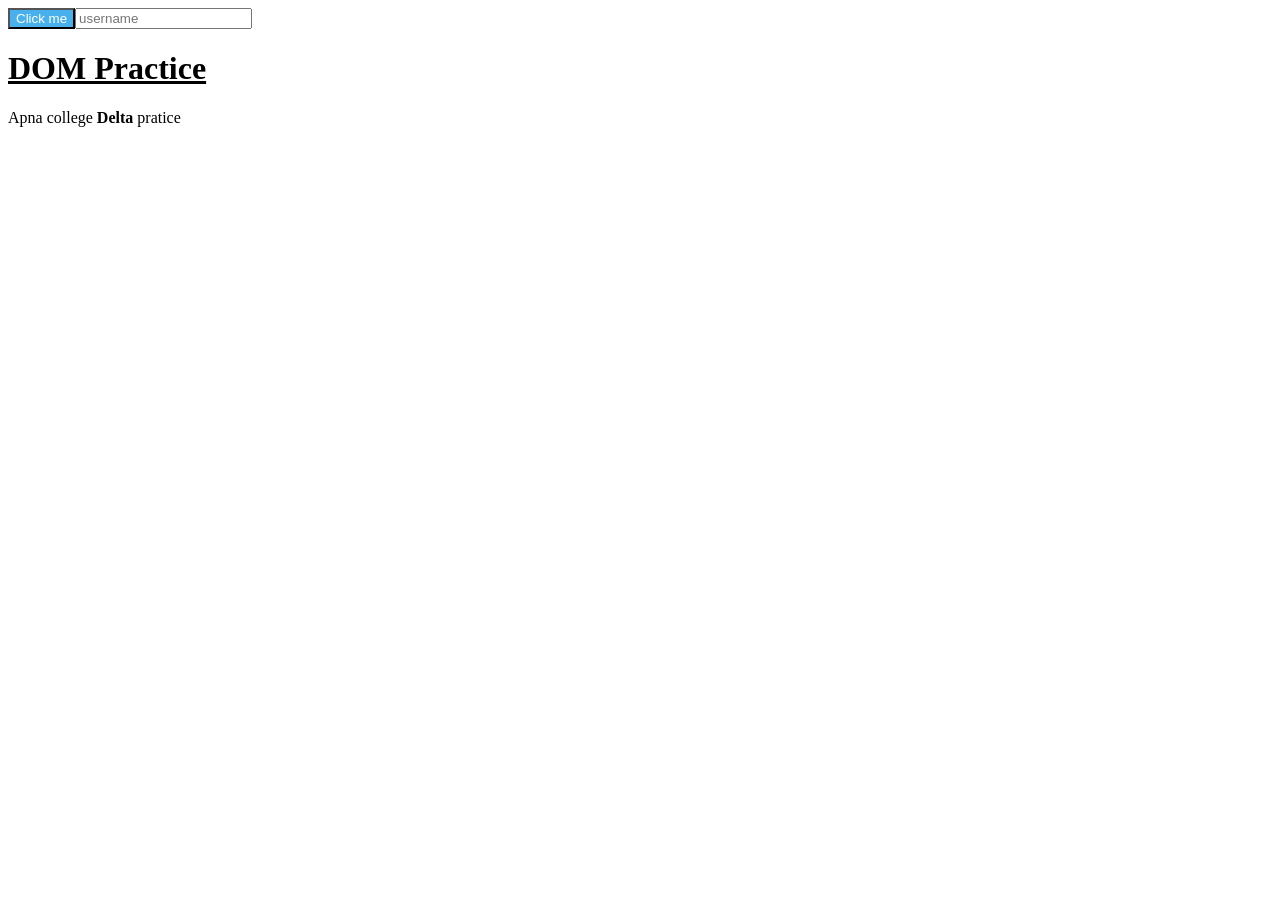
<file: DOM/index.html>
<!DOCTYPE html>
<html lang="en">
  <head>
    <meta charset="UTF-8" />
    <meta http-equiv="X-UA-Compatible" content="IE=edge" />
    <meta name="viewport" content="width=device-width, initial-scale=1.0" />
    <title>Spider-Man</title>
    <link rel="stylesheet" href="style.css" />
  </head>
  <body>
    <!-- <h1>Spider Man</h1>
    <img src="spiderman_img.png" id="mainImg" />
    <h2>About</h2>
    <p>
      <b>Spider-Man</b> is a superhero appearing in American comic books
      published by
      <a href="https://www.google.com/search?q=Marvel+Comics">Marvel Comics</a>.
      Created by writer-editor <b>Stan Lee</b> and artist <b>Steve Ditko</b>, he
      first appeared in the anthology comic book
      <a href="https://www.google.com/search?q=Amazing+Fantasy"
        >Amazing Fantasy</a
      >
      #15 (August 1962) in the <a href="#">Silver Age of Comic Books</a>. He has
      been featured in comic books, television shows, films, video games,
      novels, and plays
    </p>

    <div class="box">
      <h4>Publication Info</h4>
      <ul>
        <li><a href="#" class="boxLink">Publisher</a></li>
        <li><a href="#" class="boxLink">First Appearance</a></li>
        <li>
          Created by
          <ul>
            <li><a href="#" class="boxLink">Stan Lee</a></li>
            <li><a href="#" class="boxLink">Steve Ditko</a></li>
          </ul>
        </li>
      </ul>
    </div>

    <h2>Creation & Development</h2>
    <p id="description">
      In 1962, with the success of the Fantastic Four, Marvel Comics editor and
      head writer Stan Lee was casting for a new superhero idea. He said the
      idea for Spider-Man arose from a surge in teenage demand for comic books
      and the desire to create a character with whom teens could identify. As
      with Fantastic Four, Lee saw Spider-Man as an opportunity to "get out of
      his system" what he felt was missing in comic books. In his autobiography,
      Lee cites the non-superhuman pulp magazine crime fighter the Spider as a
      great influence, and in a multitude of print and video interviews, Lee
      stated he was further inspired by seeing a spider climb up a wall—adding
      in his autobiography that he has told that story so often he has become
      unsure of whether or not this is true.
    </p>
    <div class="images">
      <img src="creation_1.png" class="oldImg" />
      <img src="creation_2.jpeg" class="oldImg" />
      <img src="creation_3.jpeg" class="oldImg" />
    </div> -->

    <script src="app.js"></script>
  </body>
</html>
</file>
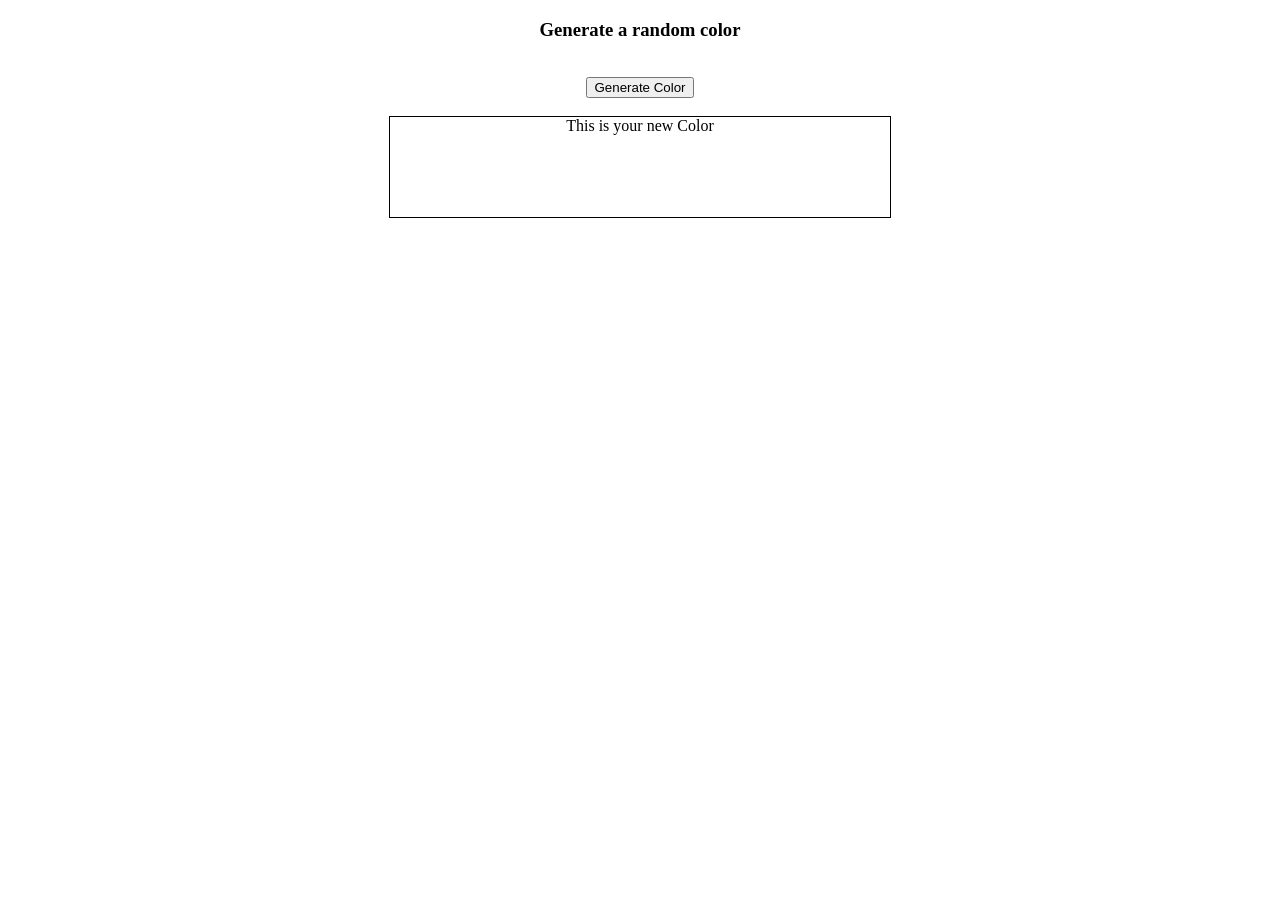
<file: Random Color Generator/Index.html>
<!DOCTYPE html>
<html lang="en">
<head>
    <meta charset="UTF-8">
    <meta name="viewport" content="width=device-width, initial-scale=1.0">
    <link rel="stylesheet" href="style.css">
    <title>Random color generator</title>
</head>
<body>

    <h3>Generate a random color</h3>
    <br>
    <button>Generate Color</button>
    <br>
    <br>
    <div>This is your new Color</div>


    <script src="app.js"></script>
</body>
</html>
</file>
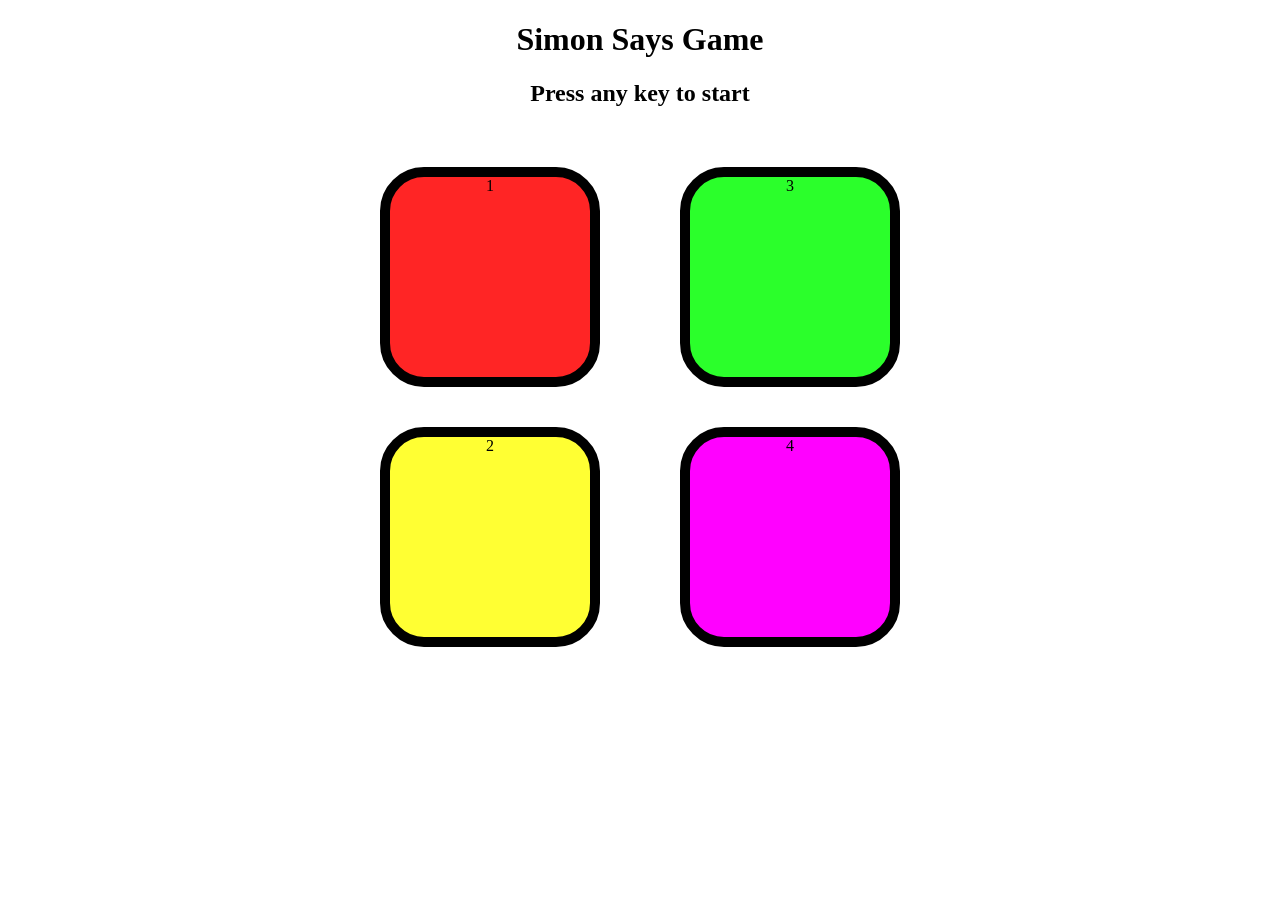
<file: Simon Say Game/index.html>
<!DOCTYPE html>
<html lang="en">

<head>
    <meta charset="UTF-8">
    <meta name="viewport" content="width=device-width, initial-scale=1.0">
    <link rel="stylesheet" href="style.css">
    <title>Simon Says Game</title>
</head>

<body>

    <h1>Simon Says Game</h1>
    <h2>Press any key to start</h2>

    <div class="btn-container">
        <div class="line-one">
            <div class="btn red" type="button" id="red">1</div>
            <div class="btn yellow" type="button" id="yellow">2</div>
        </div>
        <div class="line-two">
            <div class="btn green" type="button" id="green">3</div>
            <div class="btn purple" type="button" id="purple">4</div>
        </div>

    </div>


    <script src="app.js"></script>
</body>

</html>
</file>
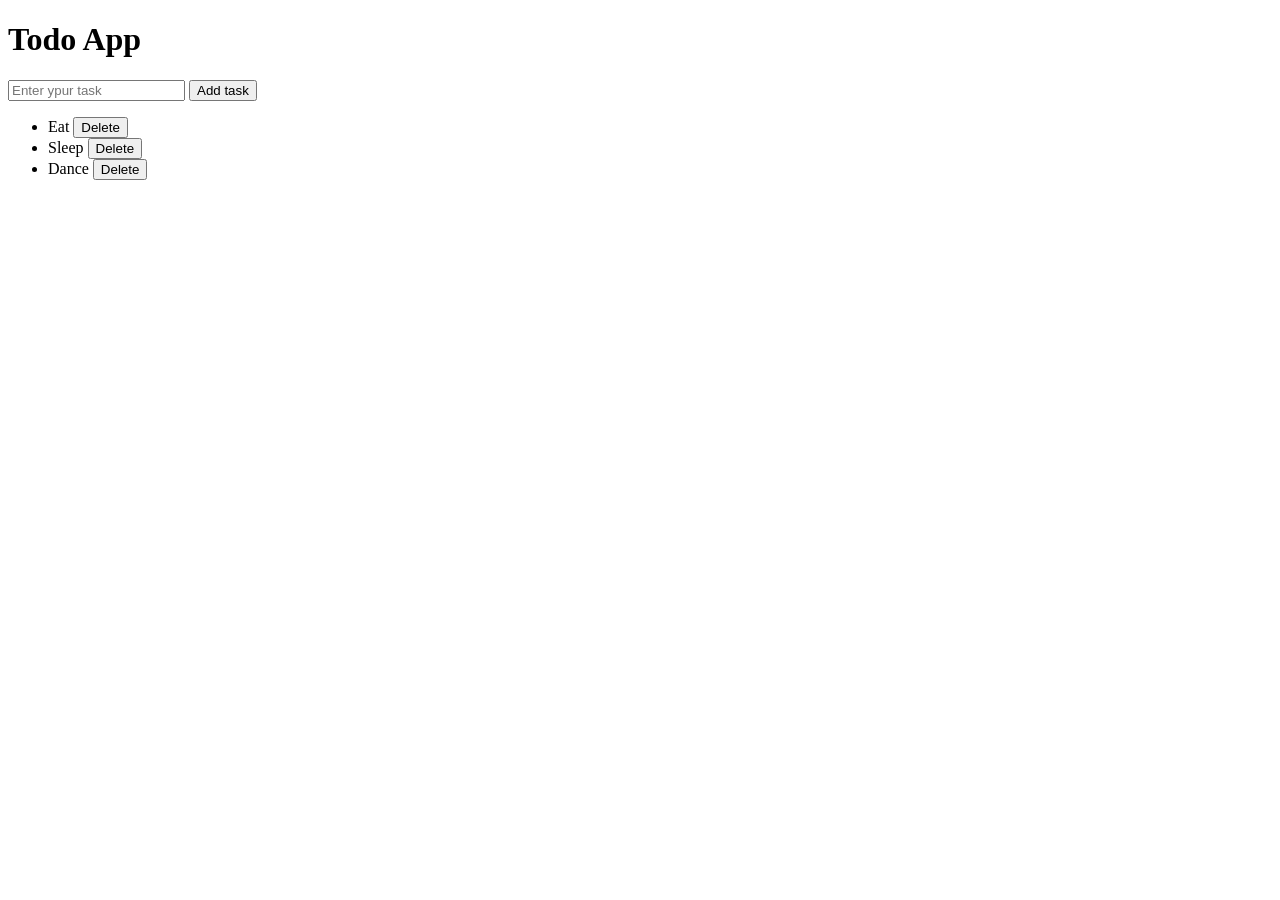
<file: Todo App using DOM/index.html>
<!DOCTYPE html>
<html lang="en">
<head>
    <meta charset="UTF-8">
    <meta name="viewport" content="width=device-width, initial-scale=1.0">
    <title>Document</title>
</head>
<body>
    <h1>Todo App</h1>
    <input placeholder="Enter ypur task" />
    <button>Add task</button>
    <ul>
        <li>Eat <button class="Delete">Delete</button> </li>
        <li>Sleep <button class="Delete">Delete</button> </li>
        <li>Dance <button class="Delete">Delete</button> </li>
    </ul>

    <script src="app.js"></script>
</body>
</html>
</file>
<file: DOM/style.css>
/* body {
  font-family: Arial;
}

#mainImg {
  width: 35%;
}

.box {
  border: 0.25px solid black;
  background-color: lightgray;
  width: 200px;
  padding: 1rem;
}

.boxLink {
  text-decoration: none;
}

.oldImg {
  height: 200px;
  width: 200px;
  margin-right: 1rem;
}

#description {
  background-color: antiquewhite;
} */

#btn{
  background-color: rgb(72, 176, 236);
  color: white;
}
</file>
<file: Random Color Generator/style.css>
body{
    text-align: center;
}

div{
    height: 100px;
    width: 500px;
    border: 1px solid black;
    margin: auto;
}
</file>
<file: Simon Say Game/style.css>
body{
    text-align: center;

}

.btn{
    height: 200px;
    width: 200px;
    border-radius: 20%;
    border: 10px solid black;
    margin: 2.5rem;
}

.btn-container{
    display: flex;
    justify-content: center;
}

.yellow{
    background-color: rgba(255, 255, 0, 0.801);
}

.red{
    background-color: rgba(255, 0, 0, 0.856);
}

.purple{
    background-color: rgb(255, 1, 255);
}

.green{
    background-color: rgb(43, 255, 43);
}

.flash{
    background-color: white;
}

.userFlash{
    background-color: green;
}
</file>
